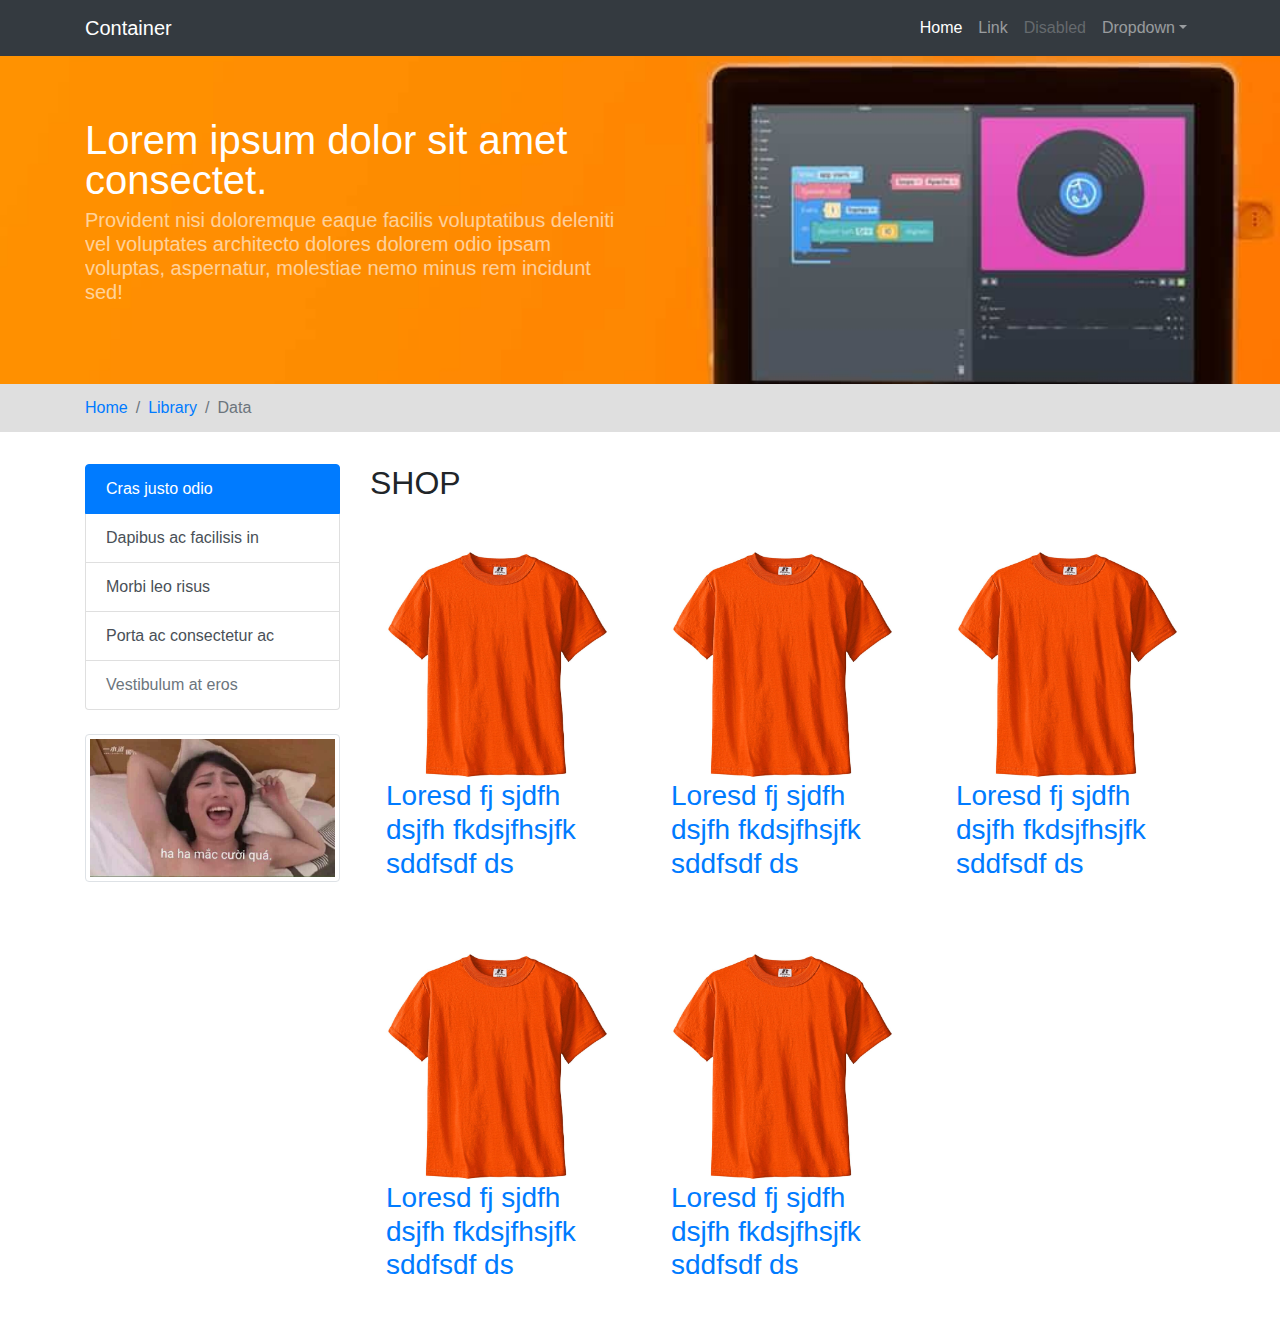
<file: shop.html>
<!DOCTYPE html>
<html lang="en">

<head>
    <meta charset="UTF-8">
    <meta name="viewport" content="width=device-width, initial-scale=1.0">
    <meta http-equiv="X-UA-Compatible" content="ie=edge">
    <title>Document</title>
    <link rel="stylesheet" href="css/bootstrap.min.css">
    <link rel="stylesheet" href="css/style.css">
    <link rel="apple-touch-icon" sizes="57x57" href="/apple-icon-57x57.png">
    <link rel="apple-touch-icon" sizes="60x60" href="/apple-icon-60x60.png">
    <link rel="apple-touch-icon" sizes="72x72" href="/apple-icon-72x72.png">
    <link rel="apple-touch-icon" sizes="76x76" href="/apple-icon-76x76.png">
    <link rel="apple-touch-icon" sizes="114x114" href="/apple-icon-114x114.png">
    <link rel="apple-touch-icon" sizes="120x120" href="/apple-icon-120x120.png">
    <link rel="apple-touch-icon" sizes="144x144" href="/apple-icon-144x144.png">
    <link rel="apple-touch-icon" sizes="152x152" href="/apple-icon-152x152.png">
    <link rel="apple-touch-icon" sizes="180x180" href="/apple-icon-180x180.png">
    <link rel="icon" type="image/png" sizes="192x192" href="/android-icon-192x192.png">
    <link rel="icon" type="image/png" sizes="32x32" href="/favicon-32x32.png">
    <link rel="icon" type="image/png" sizes="96x96" href="/favicon-96x96.png">
    <link rel="icon" type="image/png" sizes="16x16" href="/favicon-16x16.png">
    <link rel="manifest" href="/manifest.json">
    <meta name="msapplication-TileColor" content="#ffffff">
    <meta name="msapplication-TileImage" content="/ms-icon-144x144.png">
    <meta name="theme-color" content="#ffffff">
</head>

<body>
    <!-- Phần đầu trang -->
    <header>
        <nav class="navbar navbar-expand-lg navbar-dark bg-dark">
            <div class="container">
                <a class="navbar-brand" href="#">Container</a>
                <button class="navbar-toggler collapsed" type="button" data-toggle="collapse" data-target="#navbarsExample07"
                    aria-controls="navbarsExample07" aria-expanded="false" aria-label="Toggle navigation">
                    <span class="navbar-toggler-icon"></span>
                </button>
                <div class="navbar-collapse collapse" id="navbarsExample07" style="">
                    <div class="mr-auto"></div>
                    <ul class="navbar-nav">
                        <li class="nav-item active">
                            <a class="nav-link" href="#">Home <span class="sr-only">(current)</span></a>
                        </li>
                        <li class="nav-item">
                            <a class="nav-link" href="#">Link</a>
                        </li>
                        <li class="nav-item">
                            <a class="nav-link disabled" href="#">Disabled</a>
                        </li>
                        <li class="nav-item dropdown">
                            <a class="nav-link dropdown-toggle" href="https://example.com" id="dropdown07" data-toggle="dropdown"
                                aria-haspopup="true" aria-expanded="false">Dropdown</a>
                            <div class="dropdown-menu" aria-labelledby="dropdown07">
                                <a class="dropdown-item" href="#">Action</a>
                                <a class="dropdown-item" href="#">Another action</a>
                                <a class="dropdown-item" href="#">Something else here</a>
                            </div>
                        </li>
                    </ul>
                </div>
            </div>
        </nav>
    </header>
    <!-- Kết thúc phần đầu -->

    <!-- ////// PHẦN NỘI DUNG CHÍNH //////-->
    <main>
        <section class="title">
            <div class="container">
                <div class="row">
                    <div class="col-sm-6">
                        <h1>Lorem ipsum dolor sit amet consectet.</h1>
                        <p class="lead">
                            Provident nisi doloremque eaque facilis voluptatibus deleniti vel voluptates architecto
                            dolores dolorem
                            odio ipsam voluptas, aspernatur, molestiae nemo minus rem incidunt sed!
                        </p>
                    </div>
                </div>
            </div>
        </section>
        <section class="lines">
            <div class="container">
                <div class="row">
                    <div class="col">
                        <nav aria-label="breadcrumb">
                            <ol class="breadcrumb">
                                <li class="breadcrumb-item"><a href="#">Home</a></li>
                                <li class="breadcrumb-item"><a href="#">Library</a></li>
                                <li class="breadcrumb-item active" aria-current="page">Data</li>
                            </ol>
                        </nav>
                    </div>
                </div>
            </div>
        </section>
        <section class="shop">
            <div class="container">
                <div class="row">
                    <div class="col-md-3">
                        <div class="list-group">
                            <a href="#" class="list-group-item list-group-item-action active">
                                Cras justo odio
                            </a>
                            <a href="#" class="list-group-item list-group-item-action">Dapibus ac facilisis in</a>
                            <a href="#" class="list-group-item list-group-item-action">Morbi leo risus</a>
                            <a href="#" class="list-group-item list-group-item-action">Porta ac consectetur ac</a>
                            <a href="#" class="list-group-item list-group-item-action disabled">Vestibulum at eros</a>
                        </div>
                        <div class="mt-4">
                            <img src="./img/banner.jpg" alt="" class="img-fluid img-thumbnail">
                        </div>
                    </div>
                    <div class="col-md-9">
                        <div class="row">
                            <div class="col mt-4 mt-md-0">
                                <h2>SHOP</h2>
                            </div>
                        </div>
                        <div class="row mt-4">
                            <div class="col-md-6 col-lg-4 mb-3">
                                <figure>
                                    <img src="./img/shirt.jpg" alt="" class="img-fluid">
                                    <figcaption>
                                        <a href="#">
                                            <h3>Loresd fj sjdfh dsjfh fkdsjfhsjfk sddfsdf ds</h3>
                                        </a>
                                    </figcaption>
                                </figure>
                            </div>
                            <div class="col-md-6 col-lg-4 mb-3">
                                <figure>
                                    <img src="./img/shirt.jpg" alt="" class="img-fluid">
                                    <figcaption>
                                        <a href="#">
                                            <h3>Loresd fj sjdfh dsjfh fkdsjfhsjfk sddfsdf ds</h3>
                                        </a>
                                    </figcaption>
                                </figure>
                            </div>
                            <div class="col-md-6 col-lg-4 mb-3">
                                <figure>
                                    <img src="./img/shirt.jpg" alt="" class="img-fluid">
                                    <figcaption>
                                        <a href="#">
                                            <h3>Loresd fj sjdfh dsjfh fkdsjfhsjfk sddfsdf ds</h3>
                                        </a>
                                    </figcaption>
                                </figure>
                            </div>
                            <div class="col-md-6 col-lg-4 mb-3">
                                <figure>
                                    <img src="./img/shirt.jpg" alt="" class="img-fluid">
                                    <figcaption>
                                        <a href="#">
                                            <h3>Loresd fj sjdfh dsjfh fkdsjfhsjfk sddfsdf ds</h3>
                                        </a>
                                    </figcaption>
                                </figure>
                            </div>
                            <div class="col-md-6 col-lg-4 mb-3">
                                <figure>
                                    <img src="./img/shirt.jpg" alt="" class="img-fluid">
                                    <figcaption>
                                        <a href="#">
                                            <h3>Loresd fj sjdfh dsjfh fkdsjfhsjfk sddfsdf ds</h3>
                                        </a>
                                    </figcaption>
                                </figure>
                            </div>
                        </div>
                    </div>
                </div>
            </div>
        </section>
    </main>
    <!-- ////// Kết thúc PHẦN NỘI DUNG CHÍNH //////-->

    <!-- Phần cuối -->
    <footer>

    </footer>
    <!-- Kết thúc Phần cuối -->

    <script src="js/jquery-3.3.1.slim.min.js"></script>
    <script src="js/popper.min.js"></script>
    <script src="js/bootstrap.min.js"></script>
</body>

</html>
</file>
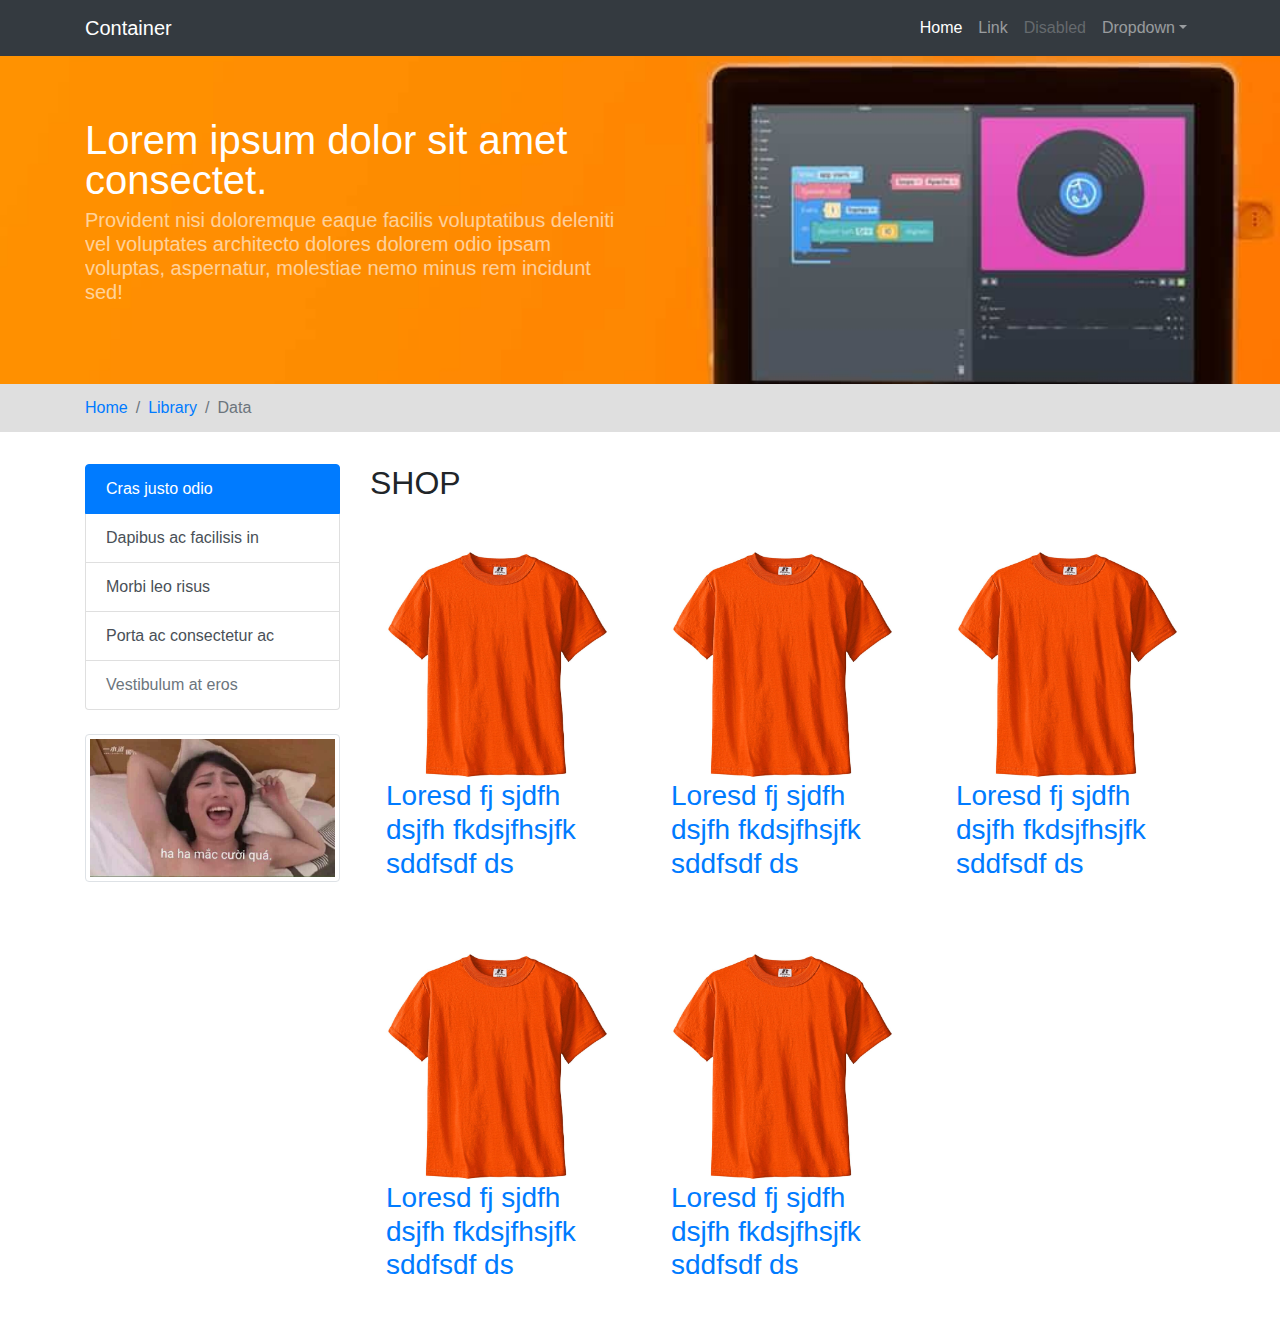
<file: vht0301.github.io/shop.html>
<!DOCTYPE html>
<html lang="en">

<head>
    <meta charset="UTF-8">
    <meta name="viewport" content="width=device-width, initial-scale=1.0">
    <meta http-equiv="X-UA-Compatible" content="ie=edge">
    <title>Document</title>
    <link rel="stylesheet" href="css/bootstrap.min.css">
    <link rel="stylesheet" href="css/style.css">
    
</head>

<body>
    <!-- Phần đầu trang -->
    <header>
        <nav class="navbar navbar-expand-lg navbar-dark bg-dark">
            <div class="container">
                <a class="navbar-brand" href="#">Container</a>
                <button class="navbar-toggler collapsed" type="button" data-toggle="collapse" data-target="#navbarsExample07"
                    aria-controls="navbarsExample07" aria-expanded="false" aria-label="Toggle navigation">
                    <span class="navbar-toggler-icon"></span>
                </button>
                <div class="navbar-collapse collapse" id="navbarsExample07" style="">
                    <div class="mr-auto"></div>
                    <ul class="navbar-nav">
                        <li class="nav-item active">
                            <a class="nav-link" href="#">Home <span class="sr-only">(current)</span></a>
                        </li>
                        <li class="nav-item">
                            <a class="nav-link" href="#">Link</a>
                        </li>
                        <li class="nav-item">
                            <a class="nav-link disabled" href="#">Disabled</a>
                        </li>
                        <li class="nav-item dropdown">
                            <a class="nav-link dropdown-toggle" href="https://example.com" id="dropdown07" data-toggle="dropdown"
                                aria-haspopup="true" aria-expanded="false">Dropdown</a>
                            <div class="dropdown-menu" aria-labelledby="dropdown07">
                                <a class="dropdown-item" href="#">Action</a>
                                <a class="dropdown-item" href="#">Another action</a>
                                <a class="dropdown-item" href="#">Something else here</a>
                            </div>
                        </li>
                    </ul>
                </div>
            </div>
        </nav>
    </header>
    <!-- Kết thúc phần đầu -->

    <!-- ////// PHẦN NỘI DUNG CHÍNH //////-->
    <main>
        <section class="title">
            <div class="container">
                <div class="row">
                    <div class="col-sm-6">
                        <h1>Lorem ipsum dolor sit amet consectet.</h1>
                        <p class="lead">
                            Provident nisi doloremque eaque facilis voluptatibus deleniti vel voluptates architecto
                            dolores dolorem
                            odio ipsam voluptas, aspernatur, molestiae nemo minus rem incidunt sed!
                        </p>
                    </div>
                </div>
            </div>
        </section>
        <section class="lines">
            <div class="container">
                <div class="row">
                    <div class="col">
                        <nav aria-label="breadcrumb">
                            <ol class="breadcrumb">
                                <li class="breadcrumb-item"><a href="#">Home</a></li>
                                <li class="breadcrumb-item"><a href="#">Library</a></li>
                                <li class="breadcrumb-item active" aria-current="page">Data</li>
                            </ol>
                        </nav>
                    </div>
                </div>
            </div>
        </section>
        <section class="shop">
            <div class="container">
                <div class="row">
                    <div class="col-md-3">
                        <div class="list-group">
                            <a href="#" class="list-group-item list-group-item-action active">
                                Cras justo odio
                            </a>
                            <a href="#" class="list-group-item list-group-item-action">Dapibus ac facilisis in</a>
                            <a href="#" class="list-group-item list-group-item-action">Morbi leo risus</a>
                            <a href="#" class="list-group-item list-group-item-action">Porta ac consectetur ac</a>
                            <a href="#" class="list-group-item list-group-item-action disabled">Vestibulum at eros</a>
                        </div>
                        <div class="mt-4">
                            <img src="./img/banner.jpg" alt="" class="img-fluid img-thumbnail">
                        </div>
                    </div>
                    <div class="col-md-9">
                        <div class="row">
                            <div class="col mt-4 mt-md-0">
                                <h2>SHOP</h2>
                            </div>
                        </div>
                        <div class="row mt-4">
                            <div class="col-md-6 col-lg-4 mb-3">
                                <figure>
                                    <img src="./img/shirt.jpg" alt="" class="img-fluid">
                                    <figcaption>
                                        <a href="#">
                                            <h3>Loresd fj sjdfh dsjfh fkdsjfhsjfk sddfsdf ds</h3>
                                        </a>
                                    </figcaption>
                                </figure>
                            </div>
                            <div class="col-md-6 col-lg-4 mb-3">
                                <figure>
                                    <img src="./img/shirt.jpg" alt="" class="img-fluid">
                                    <figcaption>
                                        <a href="#">
                                            <h3>Loresd fj sjdfh dsjfh fkdsjfhsjfk sddfsdf ds</h3>
                                        </a>
                                    </figcaption>
                                </figure>
                            </div>
                            <div class="col-md-6 col-lg-4 mb-3">
                                <figure>
                                    <img src="./img/shirt.jpg" alt="" class="img-fluid">
                                    <figcaption>
                                        <a href="#">
                                            <h3>Loresd fj sjdfh dsjfh fkdsjfhsjfk sddfsdf ds</h3>
                                        </a>
                                    </figcaption>
                                </figure>
                            </div>
                            <div class="col-md-6 col-lg-4 mb-3">
                                <figure>
                                    <img src="./img/shirt.jpg" alt="" class="img-fluid">
                                    <figcaption>
                                        <a href="#">
                                            <h3>Loresd fj sjdfh dsjfh fkdsjfhsjfk sddfsdf ds</h3>
                                        </a>
                                    </figcaption>
                                </figure>
                            </div>
                            <div class="col-md-6 col-lg-4 mb-3">
                                <figure>
                                    <img src="./img/shirt.jpg" alt="" class="img-fluid">
                                    <figcaption>
                                        <a href="#">
                                            <h3>Loresd fj sjdfh dsjfh fkdsjfhsjfk sddfsdf ds</h3>
                                        </a>
                                    </figcaption>
                                </figure>
                            </div>
                        </div>
                    </div>
                </div>
            </div>
        </section>
    </main>
    <!-- ////// Kết thúc PHẦN NỘI DUNG CHÍNH //////-->

    <!-- Phần cuối -->
    <footer>

    </footer>
    <!-- Kết thúc Phần cuối -->

    <script src="js/jquery-3.3.1.slim.min.js"></script>
    <script src="js/popper.min.js"></script>
    <script src="js/bootstrap.min.js"></script>
</body>

</html>
</file>
<file: css/style.css>
.title {
    background: url('../img/bg.jpg') no-repeat center center;
    background-size: cover;
    background-attachment: fixed;
    padding: 4rem 0;
    color: white
}
.title h1 {
    line-height: 2.5rem;
}
.title p {
    line-height: 1.5rem;
    opacity: .6;
}
.lines {
    background: #dfdfdf;
    margin-bottom: 2rem;
}
.lines .breadcrumb {
    margin-bottom: 0;
    background: none;
    padding: .75rem 0;
}
.shop figure {
    /* border: 1px solid #dfdfdf; */
    padding: 1rem
}
.shop figure:hover {
    box-shadow: 0 0 15px rgba(179, 179, 179, 0.75);

}
</file>
<file: vht0301.github.io/css/style.css>
.title {
    background: url('../img/bg.jpg') no-repeat center center;
    background-size: cover;
    background-attachment: fixed;
    padding: 4rem 0;
    color: white
}
.title h1 {
    line-height: 2.5rem;
}
.title p {
    line-height: 1.5rem;
    opacity: .6;
}
.lines {
    background: #dfdfdf;
    margin-bottom: 2rem;
}
.lines .breadcrumb {
    margin-bottom: 0;
    background: none;
    padding: .75rem 0;
}
.shop figure {
    /* border: 1px solid #dfdfdf; */
    padding: 1rem
}
.shop figure:hover {
    box-shadow: 0 0 15px rgba(179, 179, 179, 0.75);

}
</file>
